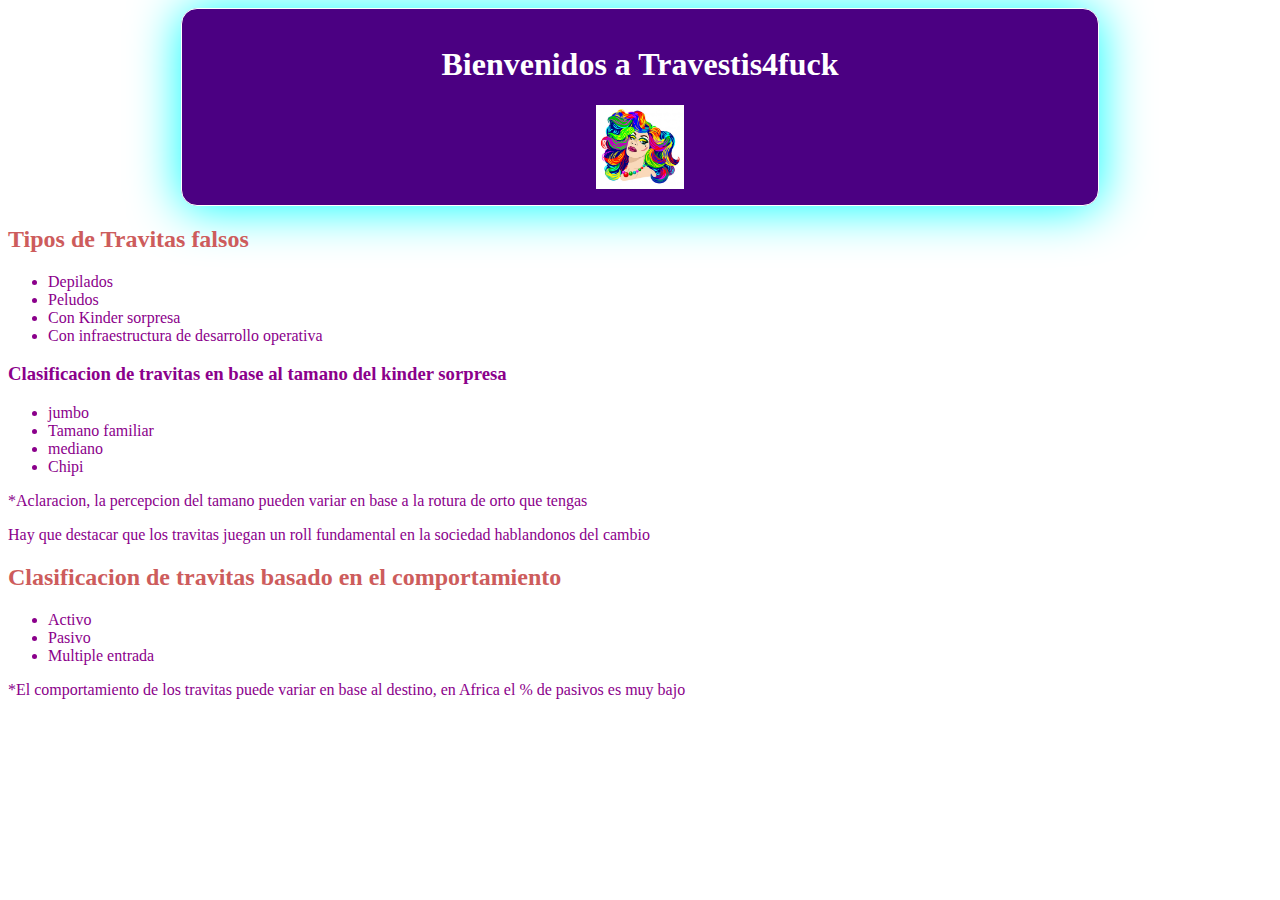
<file: index.html>
<html>
<head>
    <title>Tipos de Travitas</title>
    <link rel="stylesheet" href="css/style.css"/>
</head>
<body>
    <div id="cavergera">
        <h1>Bienvenidos a Travestis4fuck</h1>
        <img id="logo" src="./logo/treve.jpg" alt="imagen de un traviesito">

    </div>
    <div>
        <h2>Tipos de Travitas falsos</h2>
    </div>

<ul>
    <li>Depilados</li>
    <li>Peludos</li>
    <li>Con Kinder sorpresa</li>
    <li>Con infraestructura de desarrollo operativa</li>
</ul>
<h3>Clasificacion de travitas en base al tamano del kinder sorpresa</h3>
<ul>
    <li>jumbo</li>
    <li>Tamano familiar</li>
    <li>mediano</li>
    <li>Chipi</li>
</ul>
<p>*Aclaracion, la percepcion del tamano pueden variar en base a la rotura de orto que tengas</p>
<p>Hay que destacar que los travitas juegan un roll fundamental en la sociedad hablandonos del cambio</p>

<h2>Clasificacion de travitas basado en el comportamiento</h2>
<ul>
    <li>Activo</li>
    <li>Pasivo</li>
    <li>Multiple entrada</li>
</ul>
<p>*El comportamiento de los travitas puede variar en base al destino, en Africa el % de pasivos es muy bajo</p>
</body>

</html>
</file>
<file: css/style.css>
body {
font-size: medium;
color: darkmagenta;
font-family: Georgia, 'Times New Roman', Times, serif;
}

head {
    color: darksalmon;
}

div {
    color: white;

}

body h2 {
    color: indianred;
}



#cavergera {
width: 70%;
padding: 1em;
text-align: center;
border: 1px solid;
margin: 0 auto;
background-color: indigo;
box-shadow: 0px 2px 50px 0px cyan;
border-radius: 1em;
}


#logo {
max-width: 10%;
max-height: 10%;
align-items: center;
}
</file>
